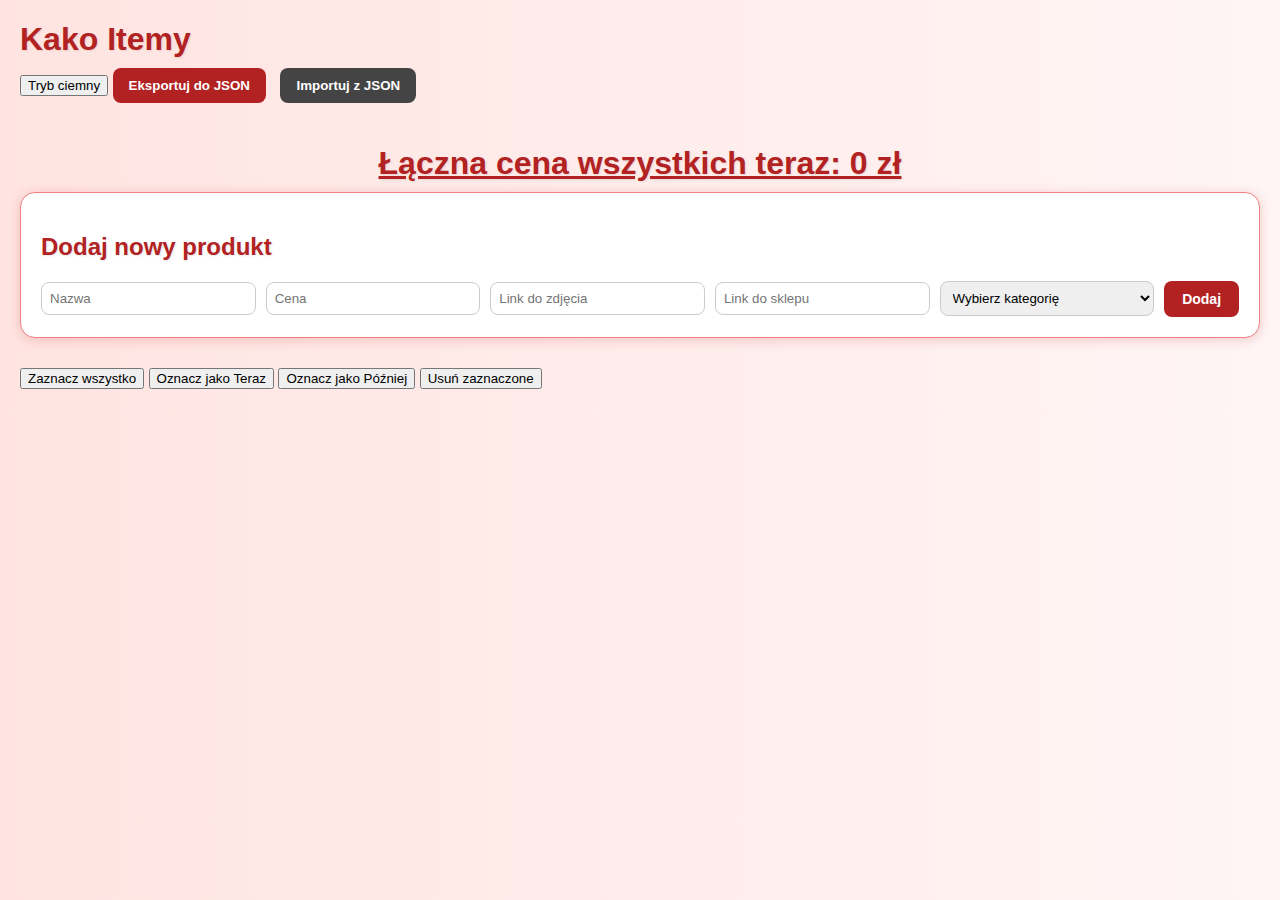
<file: index.html>
<!DOCTYPE html>
<html lang="pl">

<head>
    <meta charset="UTF-8">
    <title>Kako Itemy</title>
    <link rel="shortcut icon"
        href="https://is1-ssl.mzstatic.com/image/thumb/Purple221/v4/96/38/91/9638918a-f304-4e04-6a18-22e117bacbd5/AppIcon-1x_U007emarketing-0-8-0-0-85-220-0.png/512x512bb.jpg"
        type="image/x-icon">
    <link rel="stylesheet" href="style.css">
</head>

<body>
    <h1>Kako Itemy</h1>

    <button id="darkModeToggle">Tryb ciemny</button>

    <button id="exportBtn">Eksportuj do JSON</button>

    <button id="importBtn">Importuj z JSON</button>

    <h1 id="lacznacena">Łączna cena: 0 zł</h1>


    <input type="file" id="importFile" accept="application/json" style="display:none;">

    <form id="addForm">
        <h2>Dodaj nowy produkt</h2>
        <input type="text" id="name" placeholder="Nazwa" required>
        <input type="number" id="price" placeholder="Cena" required>
        <input type="text" id="img" placeholder="Link do zdjęcia" required>
        <input type="text" id="link" placeholder="Link do sklepu" required>
        <select id="category" required>
            <option value="">Wybierz kategorię</option>
            <option>Buty</option>
            <option>Sportowe Buty</option>
            <option>Bielizna/Skarpetki</option>
            <option>Bluzy</option>
            <option>Kurtki</option>
            <option>Koszulki</option>
            <option>Sportowe Koszulki</option>
            <option>Polo</option>
            <option>Dresy</option>
            <option>Spodnie</option>
            <option>Szorty</option>
            <option>Sportowe Ciuchy</option>
            <option>Nakrycie Głowy</option>
            <option>Paski</option>
            <option>Akcesoria</option>
            <option>Plecaki</option>
            <option>Portfele</option>
            <option>Perfumy</option>
            <option>Zegarki</option>
        </select>
        <button type="submit">Dodaj</button>
    </form>

    <!-- Panel masowej akcji -->
    <div id="bulkActions" style="margin-bottom: 15px;">
        <button id="toggleSelectAll">Zaznacz wszystko</button>
        <button id="bulkWantedBtn">Oznacz jako Teraz</button>
        <button id="bulkBoughtBtn">Oznacz jako Później</button>
        <button id="bulkDeleteBtn">Usuń zaznaczone</button>
    </div>


    <div id="container"></div>

    <div class="modal" id="editModal">
        <div class="modal-content">
            <h3>Edytuj produkt</h3>
            <label>Nazwa</label>
            <input type="text" id="editName" placeholder="Nazwa">
            <label>Cena</label>
            <input type="number" id="editPrice" placeholder="Cena">
            <label>Link do zdjęcia</label>
            <input type="text" id="editImg" placeholder="Link do zdjęcia">
            <label>Link do sklepu</label>
            <input type="text" id="editLink" placeholder="Link do sklepu">
            <label>Kategoria</label>
            <select id="editCategory">
                <option>Buty</option>
                <option>Sportowe Buty</option>
                <option>Bielizna/Skarpetki</option>
                <option>Bluzy</option>
                <option>Kurtki</option>
                <option>Koszulki</option>
                <option>Sportowe Koszulki</option>
                <option>Polo</option>
                <option>Dresy</option>
                <option>Spodnie</option>
                <option>Szorty</option>
                <option>Sportowe Ciuchy</option>
                <option>Nakrycie Głowy</option>
                <option>Paski</option>
                <option>Akcesoria</option>
                <option>Plecaki</option>
                <option>Portfele</option>
                <option>Perfumy</option>
                <option>Zegarki</option>
            </select>
            <div class="modal-buttons">
                <button class="save-btn" id="saveEdit">Zapisz</button>
                <button class="cancel-btn" id="cancelEdit">Anuluj</button>
            </div>
        </div>
    </div>

    <script src="app.js"></script>
</body>

</html>
</file>
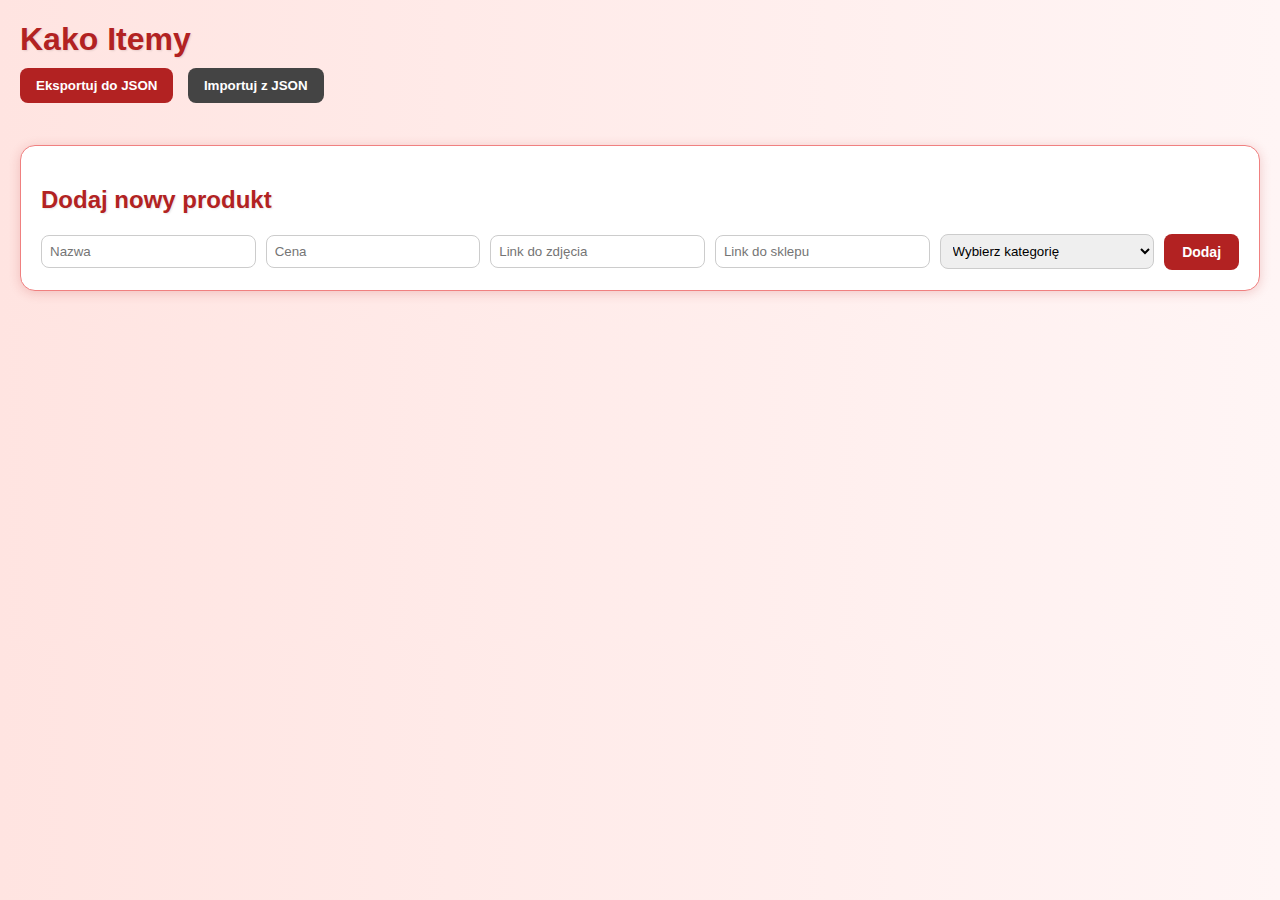
<file: kako.html>
<!DOCTYPE html>
<html lang="pl">

<head>
    <meta charset="UTF-8">
    <title>Kako Itemy</title>
    <link rel="shortcut icon"
        href="https://is1-ssl.mzstatic.com/image/thumb/Purple221/v4/96/38/91/9638918a-f304-4e04-6a18-22e117bacbd5/AppIcon-1x_U007emarketing-0-8-0-0-85-220-0.png/512x512bb.jpg"
        type="image/x-icon">
    <link rel="stylesheet" href="style.css">
</head>

<body>
    <h1>Kako Itemy</h1>

    <button id="exportBtn">Eksportuj do JSON</button>

    <button id="importBtn">Importuj z JSON</button>

    <h1 id="lacznacena"></h1>

    <input type="file" id="importFile" accept="application/json" style="display:none;">

    <form id="addForm">
        <h2>Dodaj nowy produkt</h2>
        <input type="text" id="name" placeholder="Nazwa" required>
        <input type="number" id="price" placeholder="Cena" required>
        <input type="text" id="img" placeholder="Link do zdjęcia" required>
        <input type="text" id="link" placeholder="Link do sklepu" required>
        <select id="category" required>
            <option value="">Wybierz kategorię</option>
            <option>Buty</option>
            <option>Sportowe Buty</option>
            <option>Bielizna/Skarpetki</option>
            <option>Bluzy</option>
            <option>Kurtki</option>
            <option>Koszulki</option>
            <option>Sportowe Koszulki</option>
            <option>Polo</option>
            <option>Dresy</option>
            <option>Spodnie</option>
            <option>Szorty</option>
            <option>Sportowe Ciuchy</option>
            <option>Nakrycie Głowy</option>
            <option>Paski</option>
            <option>Akcesoria</option>
            <option>Plecaki</option>
            <option>Portfele</option>
            <option>Perfumy</option>
            <option>Zegarki</option>
        </select>
        <button type="submit">Dodaj</button>
    </form>

    <div id="container"></div>

    <div class="modal" id="editModal">
        <div class="modal-content">
            <h3>Edytuj produkt</h3>
            <label>Nazwa</label>
            <input type="text" id="editName" placeholder="Nazwa">
            <label>Cena</label>
            <input type="number" id="editPrice" placeholder="Cena">
            <label>Link do zdjęcia</label>
            <input type="text" id="editImg" placeholder="Link do zdjęcia">
            <label>Link do sklepu</label>
            <input type="text" id="editLink" placeholder="Link do sklepu">
            <label>Kategoria</label>
            <select id="editCategory">
                <option>Buty</option>
                <option>Sportowe Buty</option>
                <option>Bielizna/Skarpetki</option>
                <option>Bluzy</option>
                <option>Kurtki</option>
                <option>Koszulki</option>
                <option>Sportowe Koszulki</option>
                <option>Polo</option>
                <option>Dresy</option>
                <option>Spodnie</option>
                <option>Szorty</option>
                <option>Sportowe Ciuchy</option>
                <option>Nakrycie Głowy</option>
                <option>Paski</option>
                <option>Akcesoria</option>
                <option>Plecaki</option>
                <option>Portfele</option>
                <option>Perfumy</option>
                <option>Zegarki</option>
            </select>
            <div class="modal-buttons">
                <button class="save-btn" id="saveEdit">Zapisz</button>
                <button class="cancel-btn" id="cancelEdit">Anuluj</button>
            </div>
        </div>
    </div>

    <script src="app.js"></script>
</body>

</html>
</file>
<file: style.css>
body {
    font-family: 'Segoe UI', Tahoma, Geneva, Verdana, sans-serif;
    background: linear-gradient(to right, #ffe4e1, #fff5f5);
    margin: 20px;
    color: #333;
    transition: background 0.3s, color 0.3s;
}

h1,
h2 {
    color: #b22222;
    text-shadow: 1px 1px 2px rgba(0, 0, 0, 0.1);
    transition: color 0.3s;
    margin-bottom: 10px;
}

.category {
    margin-bottom: 30px;
    text-align: left;
}

.item {
    width: 220px;
    border: 1px solid #f08080;
    border-radius: 15px;
    padding: 15px;
    margin: 10px;
    background: #fff;
    display: inline-block;
    vertical-align: top;
    text-align: center;
    box-shadow: 0 4px 15px rgba(178, 34, 34, 0.2);
    transition: transform 0.2s, box-shadow 0.2s, background 0.3s;
}

.item:hover {
    transform: translateY(-5px);
    box-shadow: 0 6px 20px rgba(178, 34, 34, 0.3);
}

.item img {
    width: 160px;
    height: 160px;
    object-fit: cover;
    border-radius: 10px;
    margin-bottom: 10px;
}

.item p {
    margin: 5px 0;
    font-weight: bold;
    color: #444;
}

.item a {
    display: inline-block;
    margin: 5px 0;
    text-decoration: none;
    color: #b22222;
    font-weight: bold;
}

.item button {
    margin-top: 8px;
    padding: 6px 12px;
    border: none;
    border-radius: 6px;
    cursor: pointer;
    font-weight: bold;
    transition: background 0.2s;
}

.wanted {
    background: #dc143c;
    color: white;
}

.wanted:hover {
    background: #a10e2a;
}

.bought {
    background: #aaa;
    color: white;
}

.bought:hover {
    background: #888;
}

.delete {
    background: #8b0000;
    color: white;
    margin-left: 5px;
}

.delete:hover {
    background: #5a0000;
}

.edit {
    background: #ff8c00;
    color: white;
    margin-left: 5px;
}

.edit:hover {
    background: #cc7000;
}

/* Formularz */
#addForm {
    background: #fff;
    border: 1px solid #f08080;
    padding: 20px;
    border-radius: 15px;
    margin-bottom: 30px;
    box-shadow: 0 2px 12px rgba(178, 34, 34, 0.2);
    display: flex;
    flex-wrap: wrap;
    align-items: center;
    gap: 10px;
}

#addForm h2 {
    flex: 1 1 100%;
    margin-bottom: 10px;
    text-align: left;
}

#addForm input,
#addForm select {
    flex: 1;
    min-width: 140px;
    padding: 8px;
    border-radius: 8px;
    border: 1px solid #ccc;
}

#addForm button {
    background: #b22222;
    color: white;
    border: none;
    padding: 10px 18px;
    border-radius: 8px;
    cursor: pointer;
    font-size: 14px;
    font-weight: bold;
    transition: background 0.2s;
    white-space: nowrap;
}

#addForm button:hover {
    background: #8b0000;
}

/* Modal */
.modal {
    display: none;
    position: fixed;
    top: 0;
    left: 0;
    width: 100%;
    height: 100%;
    background: rgba(0, 0, 0, 0.6);
    justify-content: center;
    align-items: center;
    z-index: 1000;
}

.modal-content {
    background: #fff;
    padding: 20px;
    border-radius: 12px;
    width: 320px;
    box-shadow: 0 4px 15px rgba(0, 0, 0, 0.3);
    text-align: center;
    animation: fadeIn 0.2s ease-in-out;
}

.modal-content h3 {
    margin-bottom: 15px;
    color: #b22222;
}

.modal-content input,
.modal-content select {
    width: 90%;
    margin: 8px 0;
    padding: 8px;
    border: 1px solid #ccc;
    border-radius: 8px;
}

.modal-buttons {
    margin-top: 15px;
    display: flex;
    justify-content: space-between;
}

.modal-buttons button {
    padding: 8px 14px;
    border: none;
    border-radius: 6px;
    cursor: pointer;
    font-weight: bold;
}

.save-btn {
    background: #b22222;
    color: #fff;
}

.save-btn:hover {
    background: #8b0000;
}

.cancel-btn {
    background: #aaa;
    color: #fff;
}

.cancel-btn:hover {
    background: #666;
}

@keyframes fadeIn {
    from {
        opacity: 0;
        transform: scale(0.9);
    }

    to {
        opacity: 1;
        transform: scale(1);
    }
}

/* Przyciski export/import */
#exportBtn,
#importBtn {
    padding: 10px 16px;
    border: none;
    border-radius: 8px;
    cursor: pointer;
    font-weight: bold;
    margin-bottom: 20px;
}

#exportBtn {
    background: #b22222;
    color: #fff;
}

#exportBtn:hover {
    background: #8b0000;
}

#importBtn {
    background: #444;
    color: #fff;
    margin-left: 10px;
}

#importBtn:hover {
    background: #222;
}

/* Łączna cena */
#lacznacena {
    color: #b22222;
    text-align: center;
    width: auto;
    text-decoration: underline;
}

/* Responsywność */
@media (max-width: 768px) {
    #addForm {
        flex-direction: column;
        align-items: stretch;
    }

    #addForm input,
    #addForm select,
    #addForm button {
        flex: none;
        width: 100%;
    }

    #addForm h2 {
        text-align: center;
    }

    .item {
        width: 100%;
        max-width: 300px;
        display: block;
        margin: 15px auto;
    }

    .item img {
        width: 100%;
        height: auto;
    }
}
</file>
